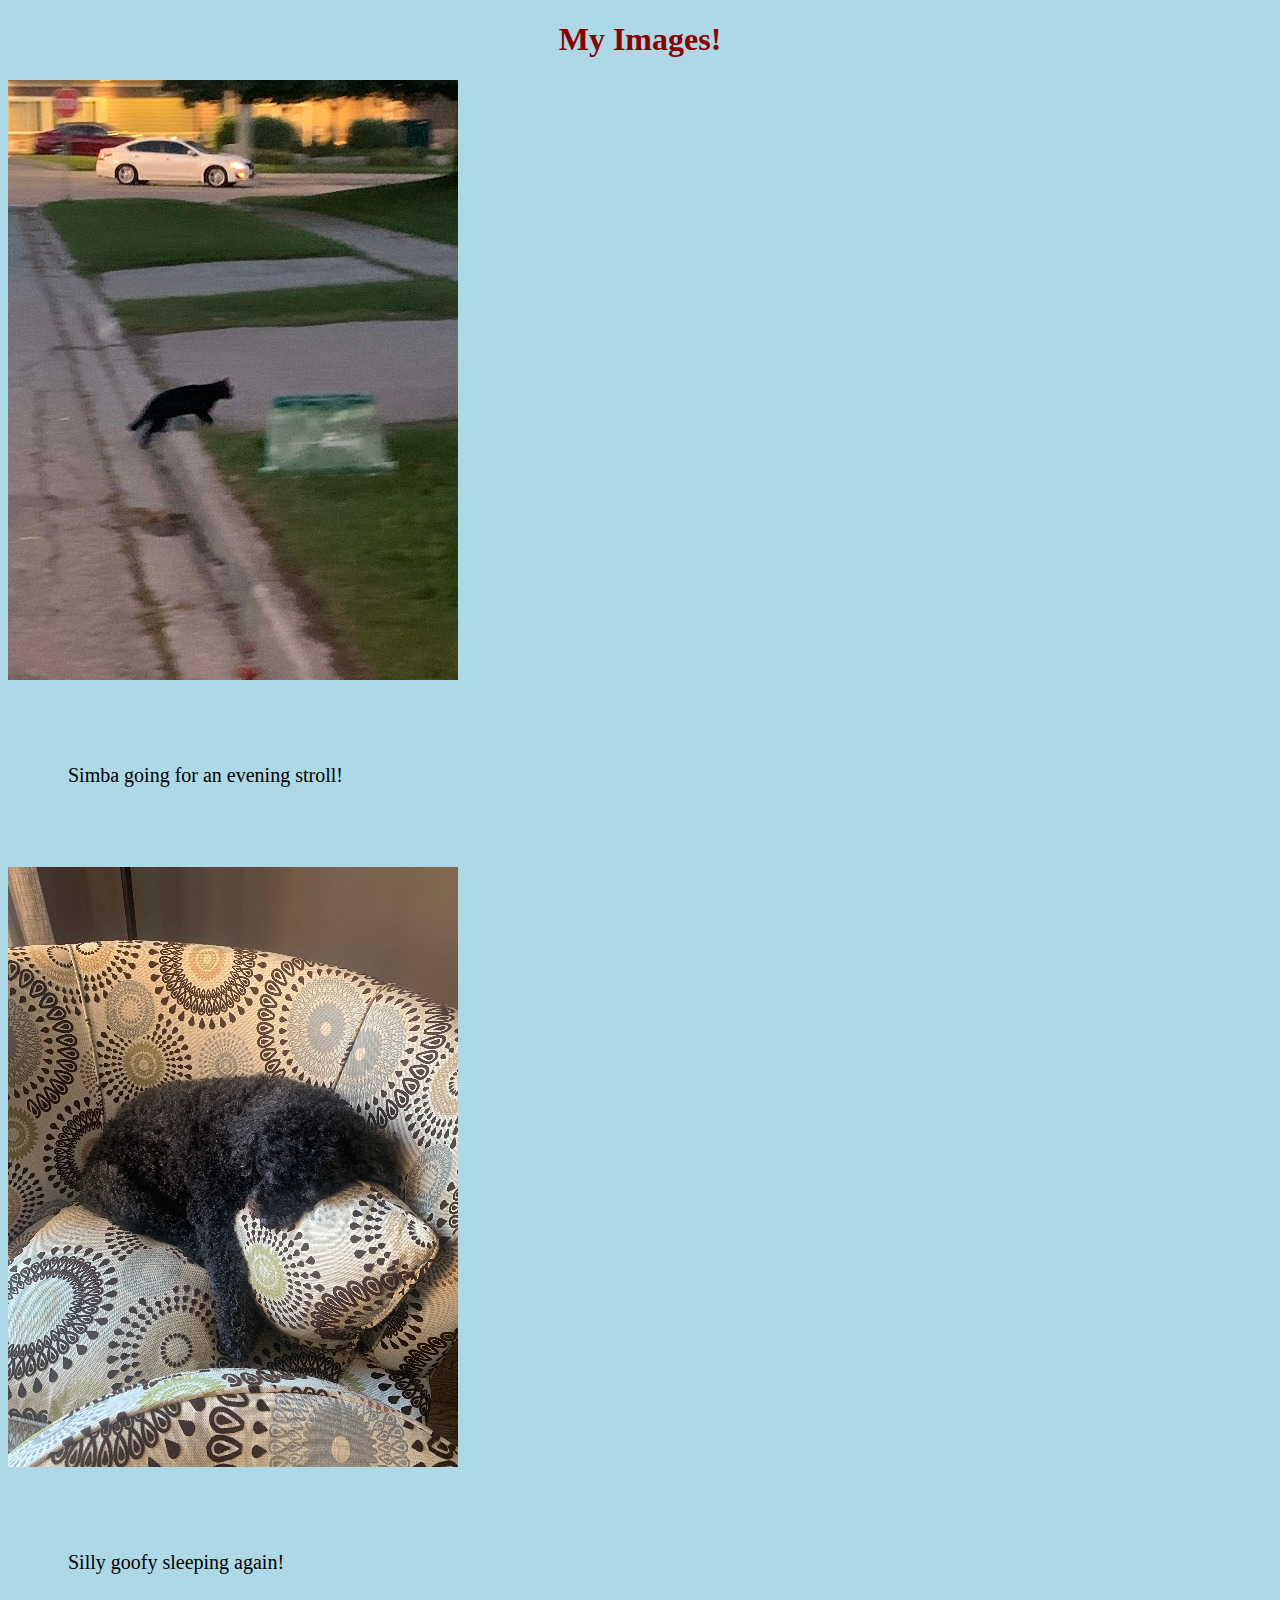
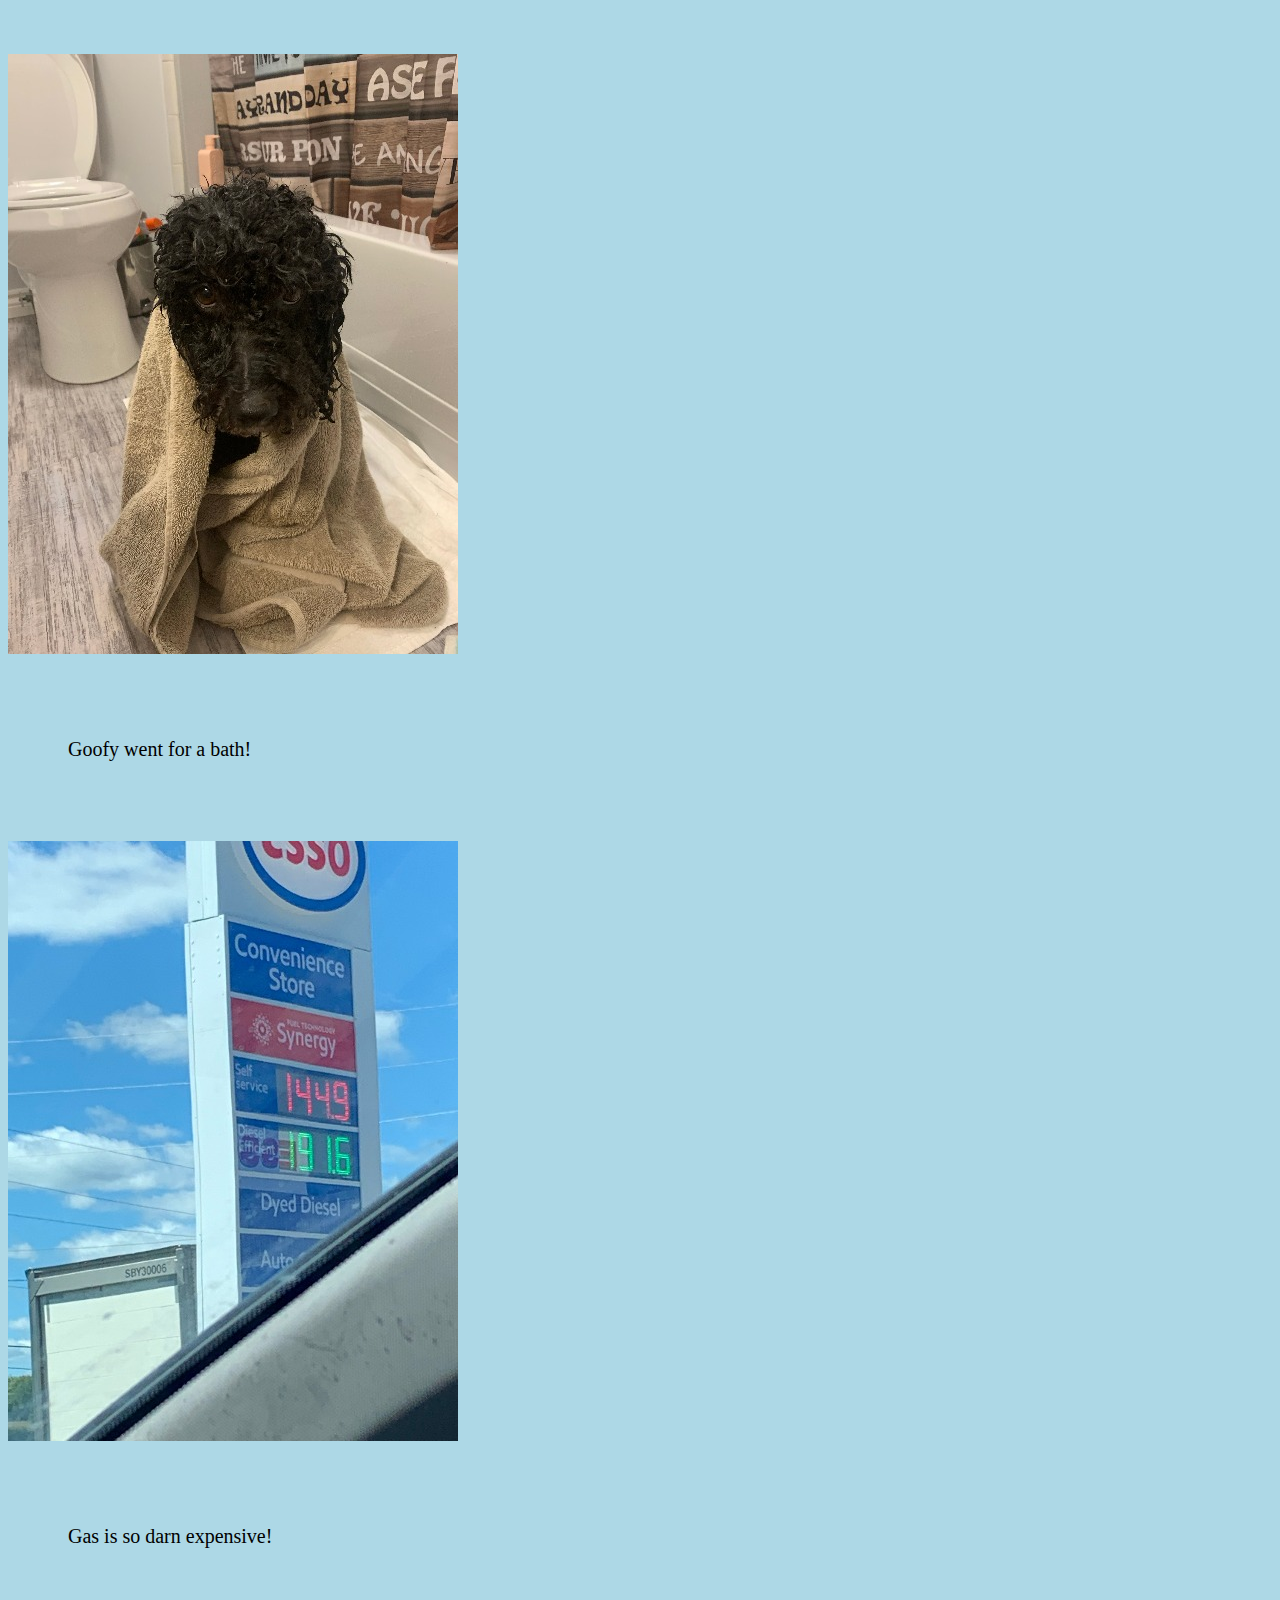
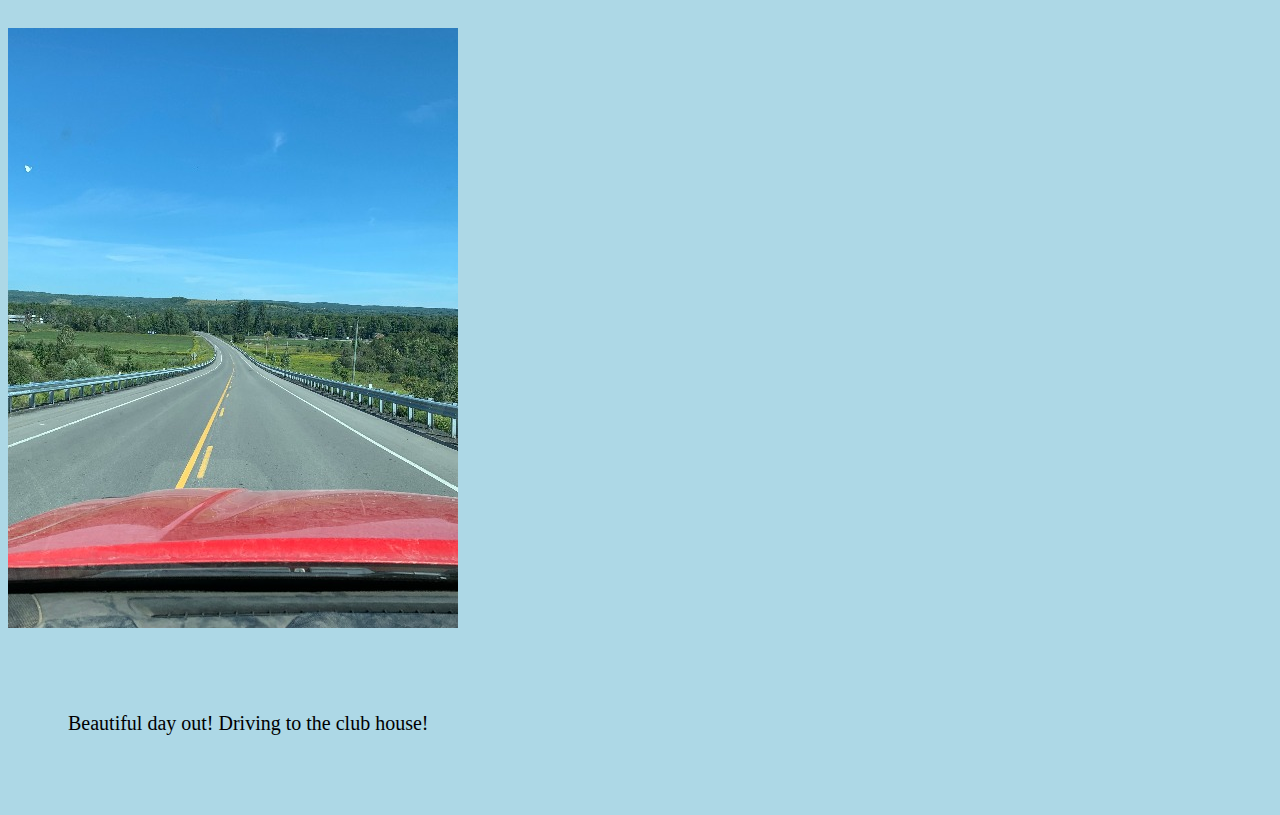
<file: Mickie Mouse.html>
<!DOCTYPE html>
<html lang = "en">
<head>
    <title>Mickie Mouse Scrapbook</title>
    <link rel="stylesheet" href= "mystyle.css">
</head>
<body>
<header>
</header>
 
<h1>My Images!</h1>  

<img src="cat.jpg" alt="cat walking">
<p> Simba going for an evening stroll!</p>
<img src="dog_chair.jpg" alt="Dog sleeping in chair">
<p> Silly goofy sleeping again!</p>
<img src="dog_towel.jpg" alt="dog with towel around head">
<p> Goofy went for a bath!</p>
<img src="gas_station.jpg" alt="gas station">
<p> Gas is so darn expensive!</p>
<img src="sky.jpg" alt="Sky">
<p> Beautiful day out! Driving to the club house!</p>

</body>
</html>
</file>
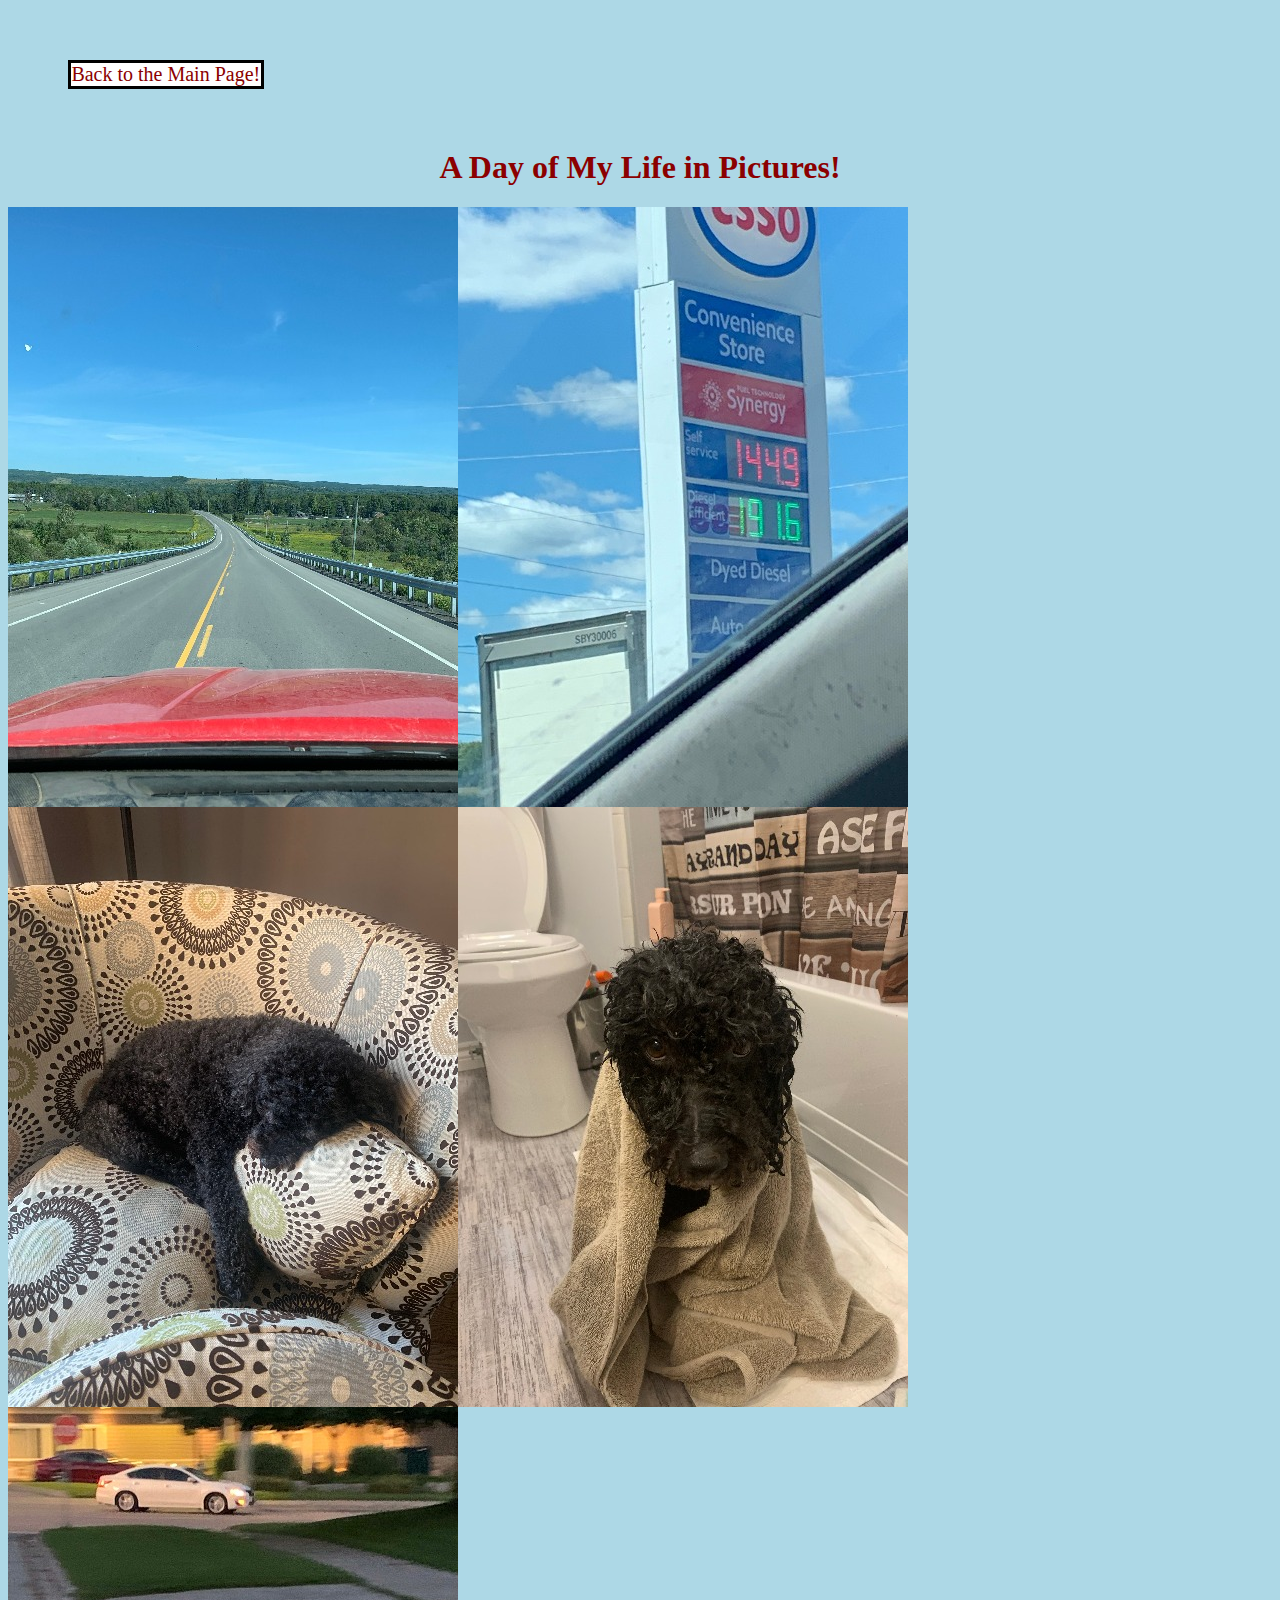
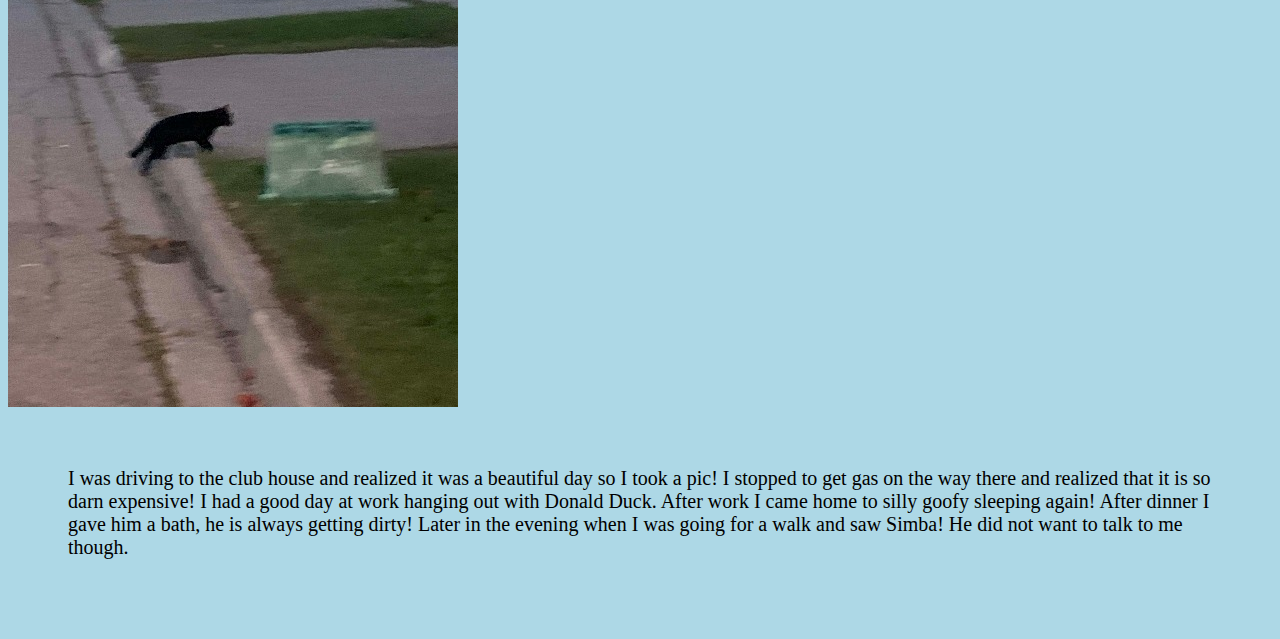
<file: MickieMouse.html>
<!DOCTYPE html>
<!-- Language declared as english -->
<html lang = "en">
<head>
    <!-- External CSS document referenced. Format used from 'https://www.w3schools.com/html/html_css.asp' -->
    <title>Mickie Mouse Scrapbook</title>
    <link rel="stylesheet" href= "mystyle.css">
</head>
<body>
<header>
    <!-- Displays a navigation bar in the top left corner of the screen to link the user to the home page (index.html) -->
    <!-- The navigation bar is assigned to the ID selector 'navbartext' which will be referneced in the external CSS document-->
    <!-- The navbar link will display 'Back to the Main Page!' -->
    <!-- Nav bar code option starts here -->
     <ul ID = "navbartext">
        <li><a href="index.html">Back to the Main Page!</a></li>
    </ul>
    <!-- Nav bar code option starts here -->
</header>
 
<h1>A Day of My Life in Pictures!</h1>  
 <!-- The images are assigned to the class selector 'images' which will be referneced in the external CSS document-->
 <!-- A relative url is used (only ".jpg") since it is a local image-->
 <!-- Format used from 'https://www.w3schools.com/html/html_images.asp'-->
 <!-- Image option code starts here-->   
<img class = "images" src="sky.jpg" alt="Sky">
<img class = "images" src="gas_station.jpg" alt="gas station">
<img class = "images" src="dog_chair.jpg" alt="Dog sleeping in chair">
<img class = "images" src="dog_towel.jpg" alt="dog with towel around head">
<img class = "images" src="cat.jpg" alt="cat walking">
 <!-- Image option code ends here--> 

<p> I was driving to the club house and realized it was a beautiful day so I took a pic! I stopped to get gas on the way there and realized that it is so darn expensive! I had a good day at work hanging out with Donald Duck. After work I came home to silly goofy sleeping again! After dinner I gave him a bath, he is always getting dirty! Later in the evening when I was going for a walk and saw Simba! He did not want to talk to me though.</p>

</body>
</html>
</file>
<file: mystyle.css>
/* Assigns a light-blue background colour. Format from https://www.w3schools.com/css/css_selectors.asp */
body {
    background-color: lightblue;
  }
/* Sizes text to 20 pixels, centers the text within the nav bar, changes nav bar font to times new roman. 
/* Format of id selector from https://www.w3schools.com/css/css_selectors.asp */
  ul#navbartext {
    font-size: 20px;
    text-align: center;
    font-family: 'Times New Roman', Times, serif;
  }
/* Adds margin around text and creates a white nav bar with a black border.*/ 
/* Idea from https://www.w3schools.com/css/css_navbar.asp*/
    ul {
    list-style-type: none;
    margin: 60px;
    padding: 0px;
    overflow: hidden;
    border: 3px solid black;
    background-color: white;
    width: 15%;
  }
/* 3 declarations set*/ 
/* Format of class selector from https://www.w3schools.com/css/css_selectors.asp */
  h1 {
    color: darkred;
    text-align: center;
    font-family: Papyrus;
    font-size: 32px; /* default declaration for h1 was overriden.*/ 
    margin-block-start: 0.669em;  /* default declaration for h1 was overriden.*/ 
  }
 
/* enough padding to space it out from the API images on the first page, and the regular images from the second page*/ 
/* Format of class selector from https://www.w3schools.com/css/css_selectors.asp */
  p {
    color:black;
    font-family: Monaco, serif;
    font-size: 20px;
    padding: 60px;
    clear: both; 
  }
/* assigns the colour darkred and the font times new roman to the link font */ 
/* Format of class selector from https://www.w3schools.com/css/css_selectors.asp */
  a {
    color:darkred;
    font-family: 'Times New Roman', Times, serif;
    text-decoration-line: none; /* removes underline */
  }
/* Format of class selector from https://www.w3schools.com/css/css_selectors.asp */
  .images {
    color:darkred; /* sets images alt text colour to dark red*/ 
    font-family: Papyrus; /* sets image alt text font to papyrus*/ 
    width: 450px;
    height: 600px;
    float:left; /* allows the images to be formatted side by side rather than stacked vertically*/ 
  }
/* Format of class selector from https://www.w3schools.com/css/css_selectors.asp */
  .API {
    color:darkred; /* sets API images alt text colour to dark red*/ 
    font-family: Papyrus; /* sets API images alt text font to papyrus*/ 
    width: 600px;
    height: 600px;
  }
  /* Format of class selector from https://www.w3schools.com/css/css_selectors.asp */
  .bottomlink { /* adds padding to allow links to be seperated from the paragraph.*/ 
    padding-left: 200px;
    margin-top: 50px;
    font-family: 'Times New Roman', Times, serif; /* sets font to times new roman*/ 
  }
</file>
